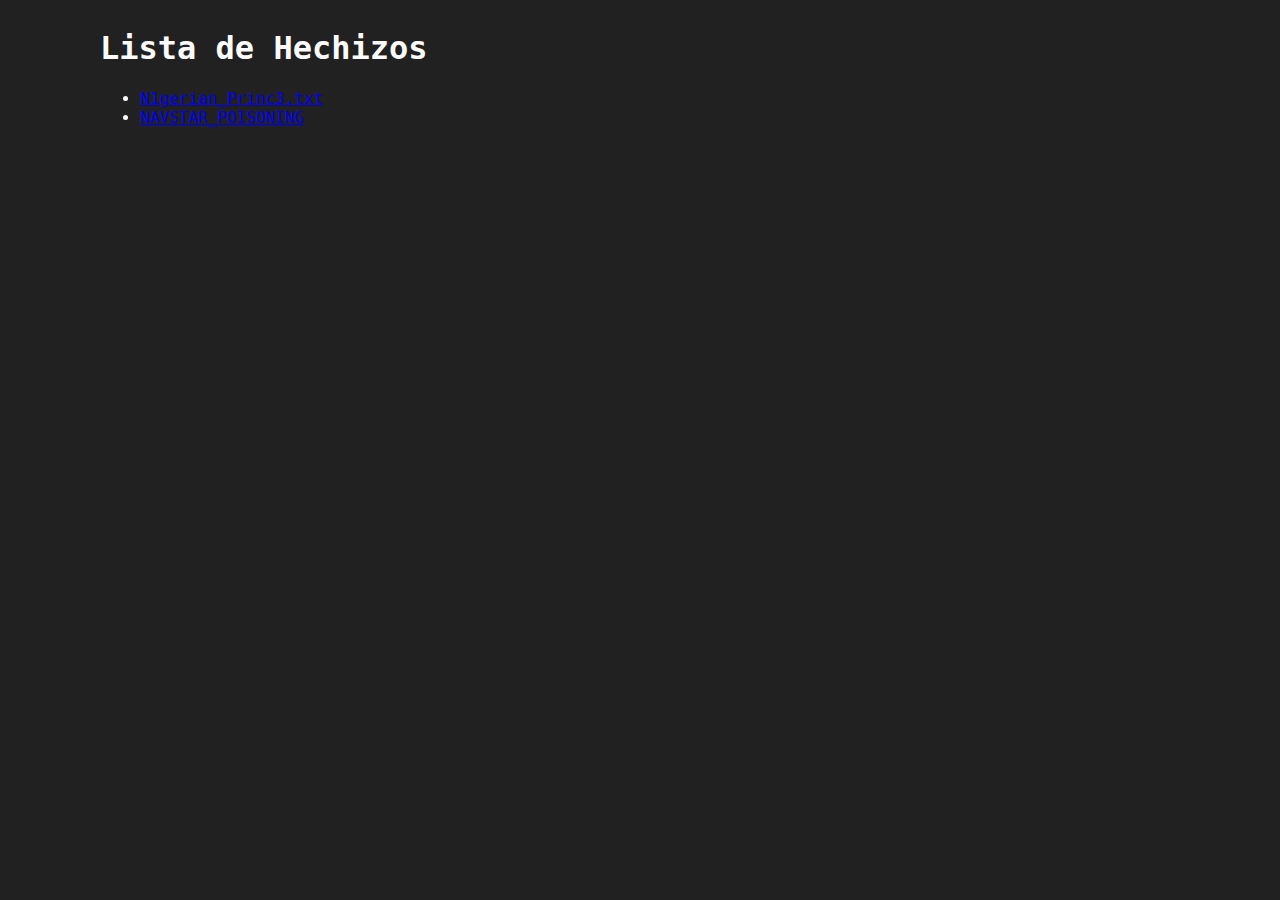
<file: index.html>
<!DOCTYPE html>
<html>
  <head>
    <link rel="stylesheet" type="text/css" href="./styles/main.css">
  </head>
    <body>
    <h1> Lista de Hechizos</h1>
    <ul>
      <li>
        <!--<a href="./spell_template.html"> Plantilla</a>-->
        <a href="./nigerian_prince.html">N1gerian_Princ3.txt</a>
      </li>
      <li>
        <a href="./navstar_poisoning.html">NAVSTAR_POISONING</a>
      </li>
    </ul>
  </body>
</html>
</file>
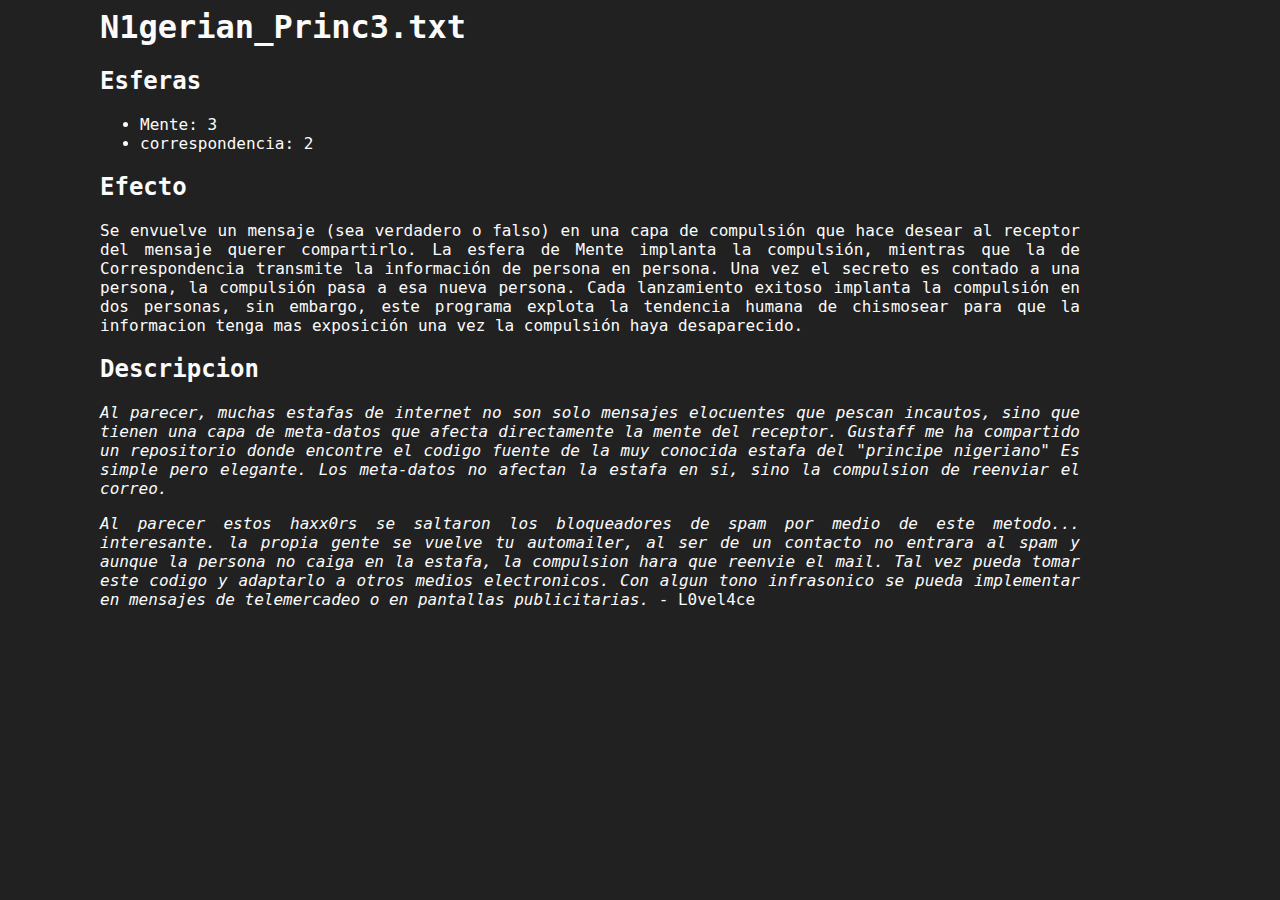
<file: N1gerian_Princ3.html>
<html>
  <head>
    <title>
      N1gerian_Princ3.txt
    </title>
    <link rel="stylesheet" type="text/css" href="./styles/main.css">
  </head>
  <body>
    <h1>N1gerian_Princ3.txt</h1>
    <h2>Esferas</h2>
    <ul>
      <li>Mente: 3</li>
      <li>correspondencia: 2</li>
    </ul>
    <h2>Efecto</h2>
    <p>
      Se envuelve un mensaje (sea verdadero o falso) en una capa de compulsión que hace desear al receptor del mensaje querer compartirlo.
      La esfera de Mente implanta la compulsión, mientras que la de Correspondencia transmite la información de persona en persona. Una vez
      el secreto es contado a una persona, la compulsión pasa a esa nueva persona. Cada lanzamiento exitoso implanta la compulsión en dos personas,
      sin embargo, este programa explota la tendencia humana de chismosear para que la informacion tenga mas exposición una vez la compulsión haya
      desaparecido.
    </p>    
    <h2>Descripcion</h2>
    <p>
      <i>
        Al parecer, muchas estafas de internet no son solo mensajes elocuentes que pescan incautos, sino que tienen una capa de meta-datos que afecta 
        directamente la mente del receptor. Gustaff me ha compartido un repositorio donde encontre el codigo fuente de la muy conocida estafa del "principe nigeriano"
        Es simple pero elegante. Los meta-datos no afectan la estafa en si, sino la compulsion de reenviar el correo.
      </i>
    </p>
    <p>
      <i>
        Al parecer estos haxx0rs se saltaron los bloqueadores de spam por medio de este metodo... interesante. la propia gente se vuelve tu automailer, al ser
        de un contacto no entrara al spam y aunque la persona no caiga en la estafa, la compulsion hara que reenvie el mail. Tal vez pueda tomar este codigo
        y adaptarlo a otros medios electronicos. Con algun tono infrasonico se pueda implementar en mensajes de telemercadeo o en pantallas publicitarias.
      </i> - L0vel4ce
    </p>
  </body>
</html>
</file>
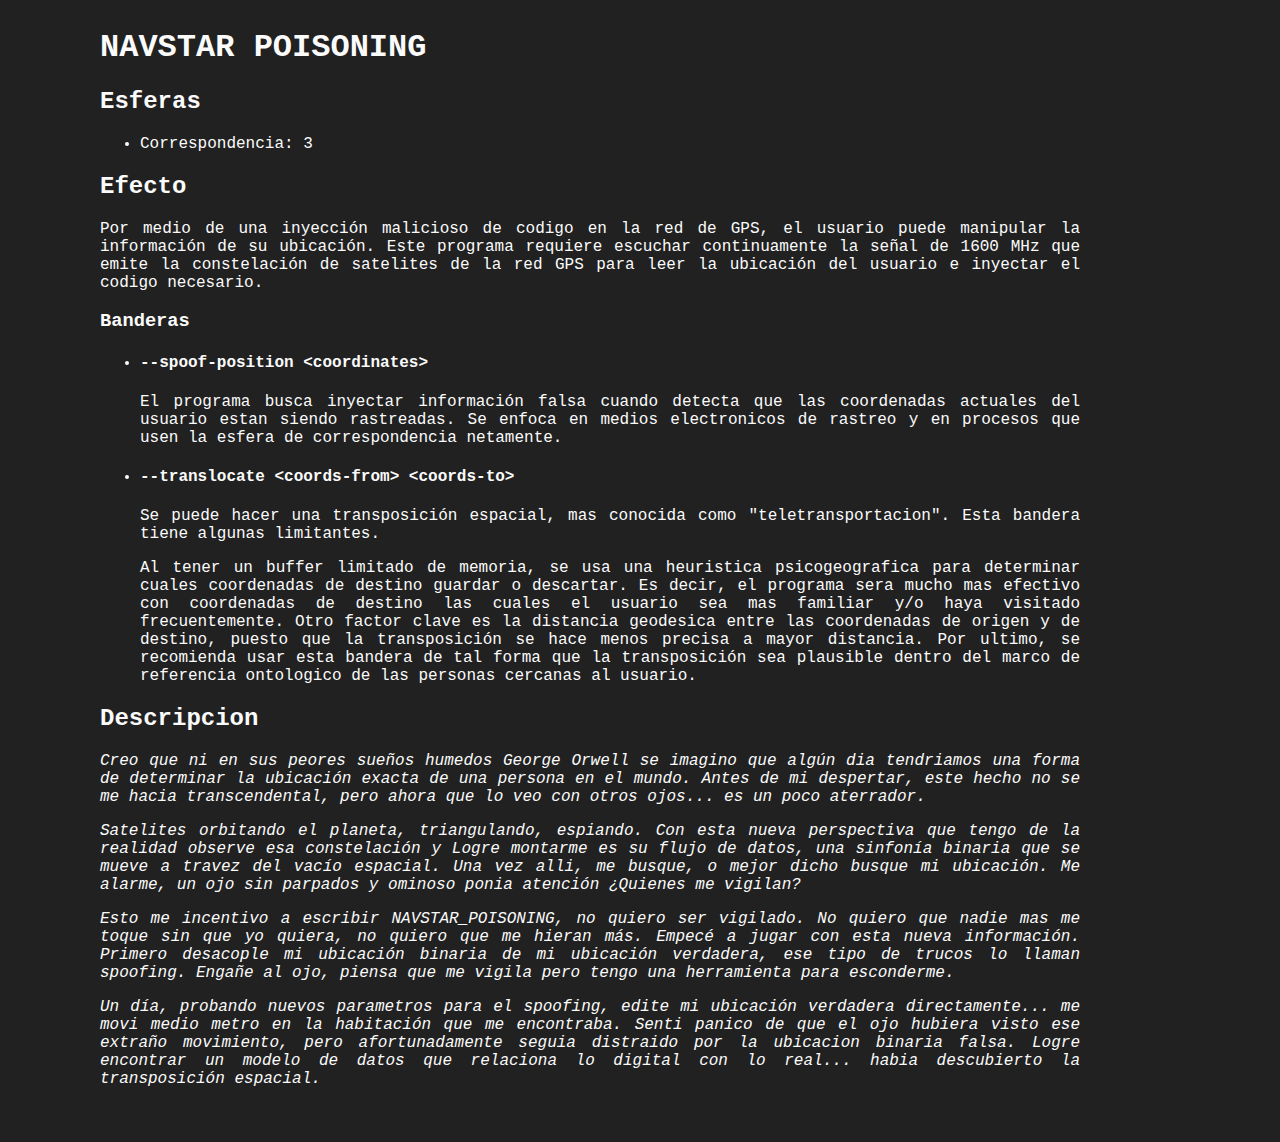
<file: navstar_poisoning.html>
<!DOCTYPE html>
<html>
  <head>
    <title>
      NAVSTAR_POISONING
    </title>
    <link rel="stylesheet" type="text/css" href="./styles/main.css">
  </head>
  <body>
    <h1>NAVSTAR POISONING</h1>
    <h2>Esferas</h2>
    <ul>
      <li>Correspondencia: 3</li>
    </ul>
    <h2>Efecto</h2>
      <p>
        Por medio de una inyección malicioso de codigo en la red de GPS, el usuario puede manipular la información de su ubicación. Este programa requiere escuchar
        continuamente la señal de 1600 MHz que emite la constelación de satelites de la red GPS para leer la ubicación del usuario e inyectar el codigo necesario.
      </p>
      <h3>Banderas</h3>
      <ul>
        <li>
          <h4>--spoof-position &lt;coordinates&gt;</h4>
          El programa busca inyectar información falsa cuando detecta que las coordenadas actuales del usuario estan siendo rastreadas. Se enfoca en 
          medios electronicos de rastreo y en procesos que usen la esfera de correspondencia netamente.
        </li>
        <li>
          <h4>--translocate &lt;coords-from&gt; &lt;coords-to&gt; </h4>
          <p>Se puede hacer una transposición espacial, mas conocida como "teletransportacion". Esta bandera tiene algunas limitantes.</p>
          
          <p>
            Al tener un buffer limitado de memoria, se usa una heuristica psicogeografica para determinar cuales coordenadas de destino 
            guardar o descartar. Es decir, el programa sera mucho mas efectivo con coordenadas de destino las cuales el usuario sea mas 
            familiar y/o haya visitado frecuentemente. Otro factor clave es la distancia geodesica entre las coordenadas de
            origen y de destino, puesto que la transposición se hace menos precisa a mayor distancia. Por ultimo, se recomienda usar esta bandera de tal
            forma que la transposición sea plausible dentro del marco de referencia ontologico de las personas cercanas al usuario.
          </p>
        </li>
      </ul>
    <h2>Descripcion</h2>
    <p>
      <i>
        Creo que ni en sus peores sueños humedos George Orwell se imagino que algún dia tendriamos una forma de determinar la ubicación exacta de una persona en el mundo.
        Antes de mi despertar, este hecho no se me hacia transcendental, pero ahora que lo veo con otros ojos... es un poco aterrador.
      </i>
    </p>
    <p>
      <i>
        Satelites orbitando el planeta, triangulando, espiando. Con esta nueva perspectiva que tengo de la realidad observe esa constelación y Logre
        montarme es su flujo de datos, una sinfonía binaria que se mueve a travez del vacío espacial. Una vez alli, me busque, o mejor dicho busque mi ubicación.
        Me alarme, un ojo sin parpados y ominoso ponia atención ¿Quienes me vigilan?
      </i>
    </p>
    <p>
      <i>
        Esto me incentivo a escribir NAVSTAR_POISONING, no quiero ser vigilado. No quiero que nadie mas me toque sin que yo quiera, no quiero que me hieran más. Empecé a jugar
        con esta nueva información. Primero desacople mi ubicación binaria de mi ubicación verdadera, ese tipo de trucos lo llaman spoofing. Engañe al ojo, piensa que me vigila
        pero tengo una herramienta para esconderme.
      </i>
    </p>
        <p>
      <i>
        Un día, probando nuevos parametros para el spoofing, edite mi ubicación verdadera directamente... me movi medio metro en la habitación que me encontraba.
        Senti panico de que el ojo hubiera visto ese extraño movimiento, pero afortunadamente seguia distraido por la ubicacion binaria falsa. Logre encontrar un modelo
        de datos que relaciona lo digital con lo real... habia descubierto la transposición espacial. 
      </i>
    </p>
  </body>
</html>
</file>
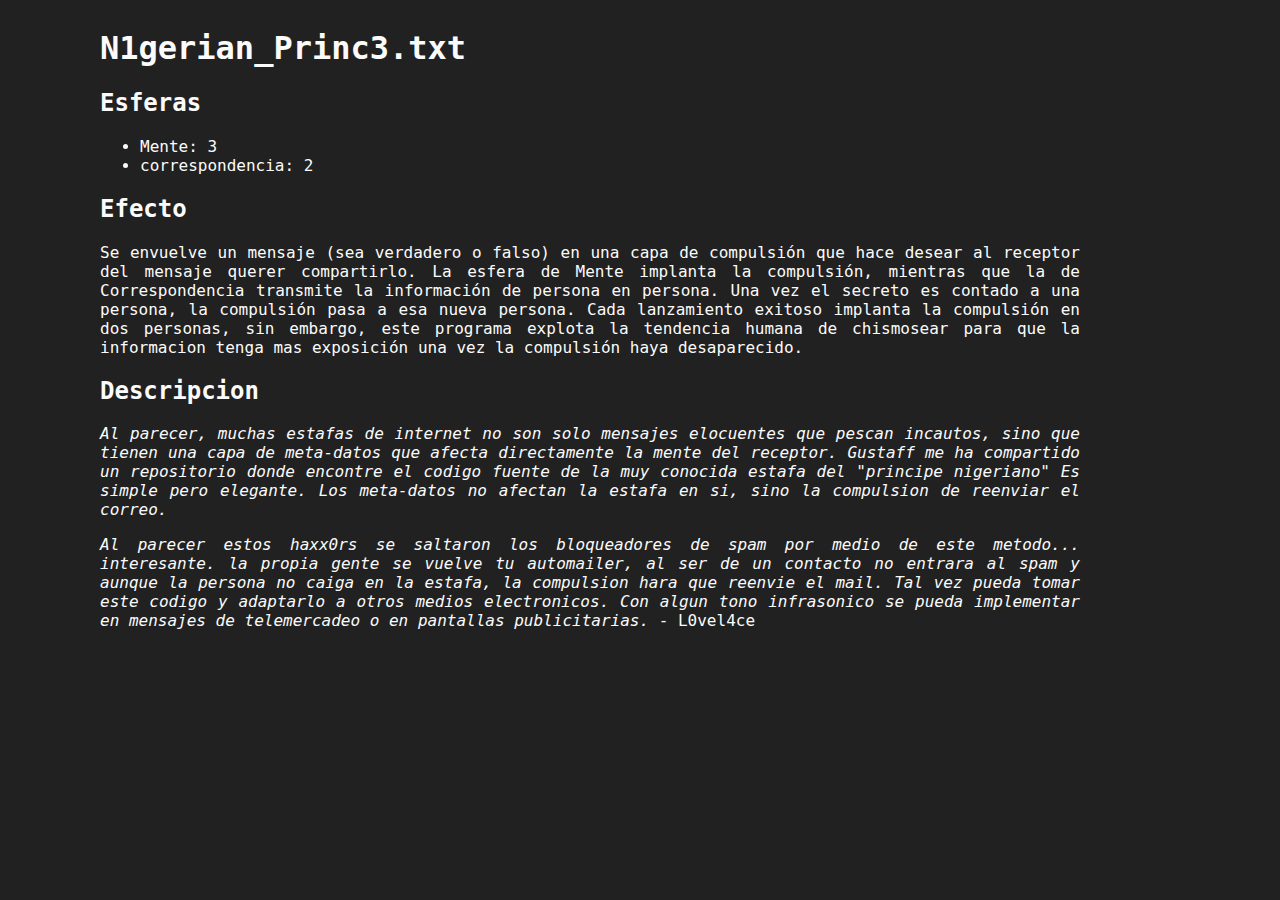
<file: nigerian_prince.html>
<!DOCTYPE html>
<html>
  <head>
    <title>
      N1gerian_Princ3.txt
    </title>
    <link rel="stylesheet" type="text/css" href="./styles/main.css">
  </head>
  <body>
    <h1>N1gerian_Princ3.txt</h1>
    <h2>Esferas</h2>
    <ul>
      <li>Mente: 3</li>
      <li>correspondencia: 2</li>
    </ul>
    <h2>Efecto</h2>
    <p>
      Se envuelve un mensaje (sea verdadero o falso) en una capa de compulsión que hace desear al receptor del mensaje querer compartirlo.
      La esfera de Mente implanta la compulsión, mientras que la de Correspondencia transmite la información de persona en persona. Una vez
      el secreto es contado a una persona, la compulsión pasa a esa nueva persona. Cada lanzamiento exitoso implanta la compulsión en dos personas,
      sin embargo, este programa explota la tendencia humana de chismosear para que la informacion tenga mas exposición una vez la compulsión haya
      desaparecido.
    </p>    
    <h2>Descripcion</h2>
    <p>
      <i>
        Al parecer, muchas estafas de internet no son solo mensajes elocuentes que pescan incautos, sino que tienen una capa de meta-datos que afecta 
        directamente la mente del receptor. Gustaff me ha compartido un repositorio donde encontre el codigo fuente de la muy conocida estafa del "principe nigeriano"
        Es simple pero elegante. Los meta-datos no afectan la estafa en si, sino la compulsion de reenviar el correo.
      </i>
    </p>
    <p>
      <i>
        Al parecer estos haxx0rs se saltaron los bloqueadores de spam por medio de este metodo... interesante. la propia gente se vuelve tu automailer, al ser
        de un contacto no entrara al spam y aunque la persona no caiga en la estafa, la compulsion hara que reenvie el mail. Tal vez pueda tomar este codigo
        y adaptarlo a otros medios electronicos. Con algun tono infrasonico se pueda implementar en mensajes de telemercadeo o en pantallas publicitarias.
      </i> - L0vel4ce
    </p>
  </body>
</html>
</file>
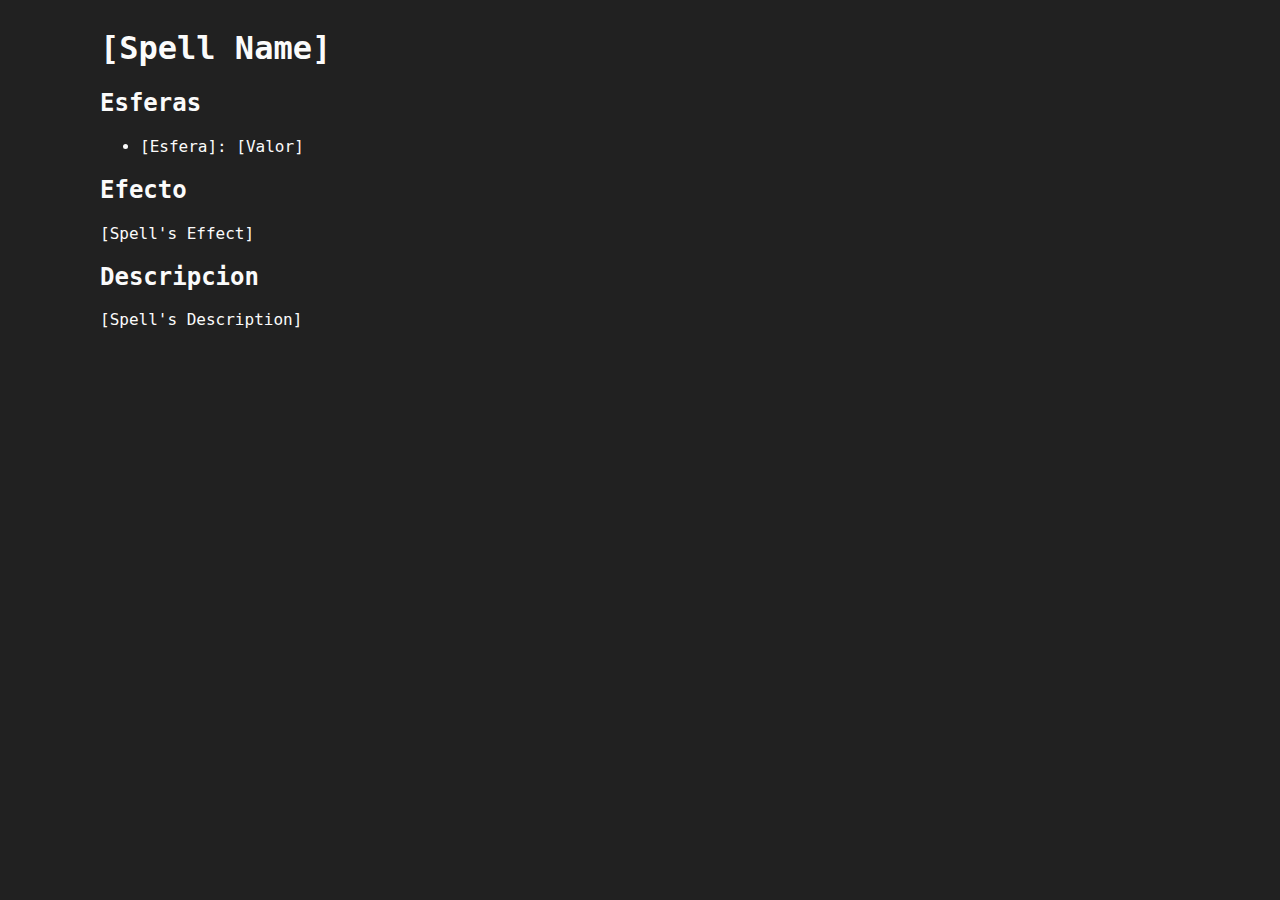
<file: spell_template.html>
<!DOCTYPE html>
<html>
  <head>
    <title>
      [Spell's Name]
    </title>
    <link rel="stylesheet" type="text/css" href="./styles/main.css">
  </head>
  <body>
    <h1>[Spell Name]</h1>
    <h2>Esferas</h2>
    <ul>
      <li>[Esfera]: [Valor]</li>
    </ul>
    <h2>Efecto</h2>
    <p>[Spell's Effect]</p>
    <h2>Descripcion</h2>
    <p>[Spell's Description]</p>
  </body>
</html>
</file>
<file: styles/main.css>
html { overflow-y: scroll; }

body {
    background-color: #212121;
    color: #fbfbfb;
    display: block;
    font-family:'Lucida Console', monospace;
    position: absolute; /* or absolute */
    /*top: 50%;
    left: 50%;*/
    /* bring your own prefixes */
    /*transform: translate(-50%, -50%);*/
    text-align: justify;
    margin-bottom: 200px;
    margin-left: 100px;
    margin-right: 200px;
}
</file>
